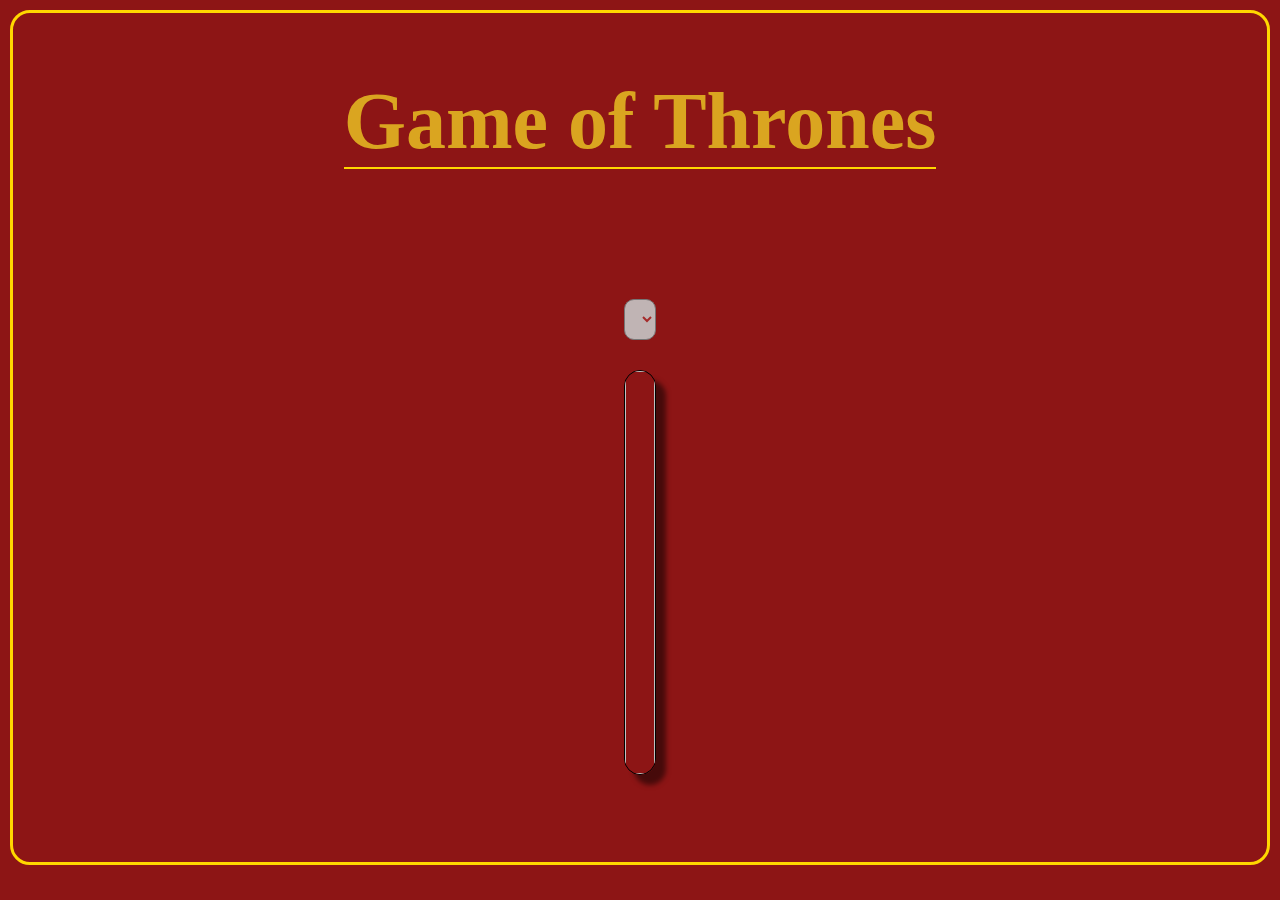
<file: ejercicio1/index.html>
<!DOCTYPE html>
<html lang="en">
<head>
    <meta charset="UTF-8">
    <meta name="viewport" content="width=device-width, initial-scale=1.0">
    <title>Document</title>
    <script src="main.js" defer></script>
    <link rel="stylesheet" href="style.css">
</head>
<body>
    <h1>Game of Thrones</h1>
    <main>
        <select id="character-list"></select>
        <div>
            <img class="character-image">
        </div>
    </main>
</body>
</html>
</file>
<file: ejercicio1/style.css>
*{
    margin: 0;
    padding: 0;
    box-sizing: border-box;
}

body{
    min-height: 95vh;
    margin: 10px;
    padding: 30px;
    display: flex;
    flex-direction: column;
    justify-content: center;
    gap: 20px;
    align-items: center;
    align-content: center;
    background-color: rgb(141, 21, 21);
    border: 3px solid gold;
    border-radius: 20px;
}

h1{
    font-size: 5rem;
    color: goldenrod;
    border-bottom: 2px solid gold;
}

main{
    margin-top: 10vh;
    padding: 20px;
    display: flex;
    flex-direction: column;
    justify-items: center;
    align-content: space-between;
    gap: 30px;
}

#character-list{
    font-size: 1.5rem;
    padding: 5px;
    border-radius: 10px;
    background-color: rgb(192, 180, 180);
    text-align: center;
    color: brown;
    font-weight: bold;
}

.character-image{
    height: 45vh;
    width: 100%;
    border-radius: 20px;
    border: 1px solid black;
    box-shadow: 10px 10px 5px 0px  rgba(0,0,0,0.5);
}
</file>
